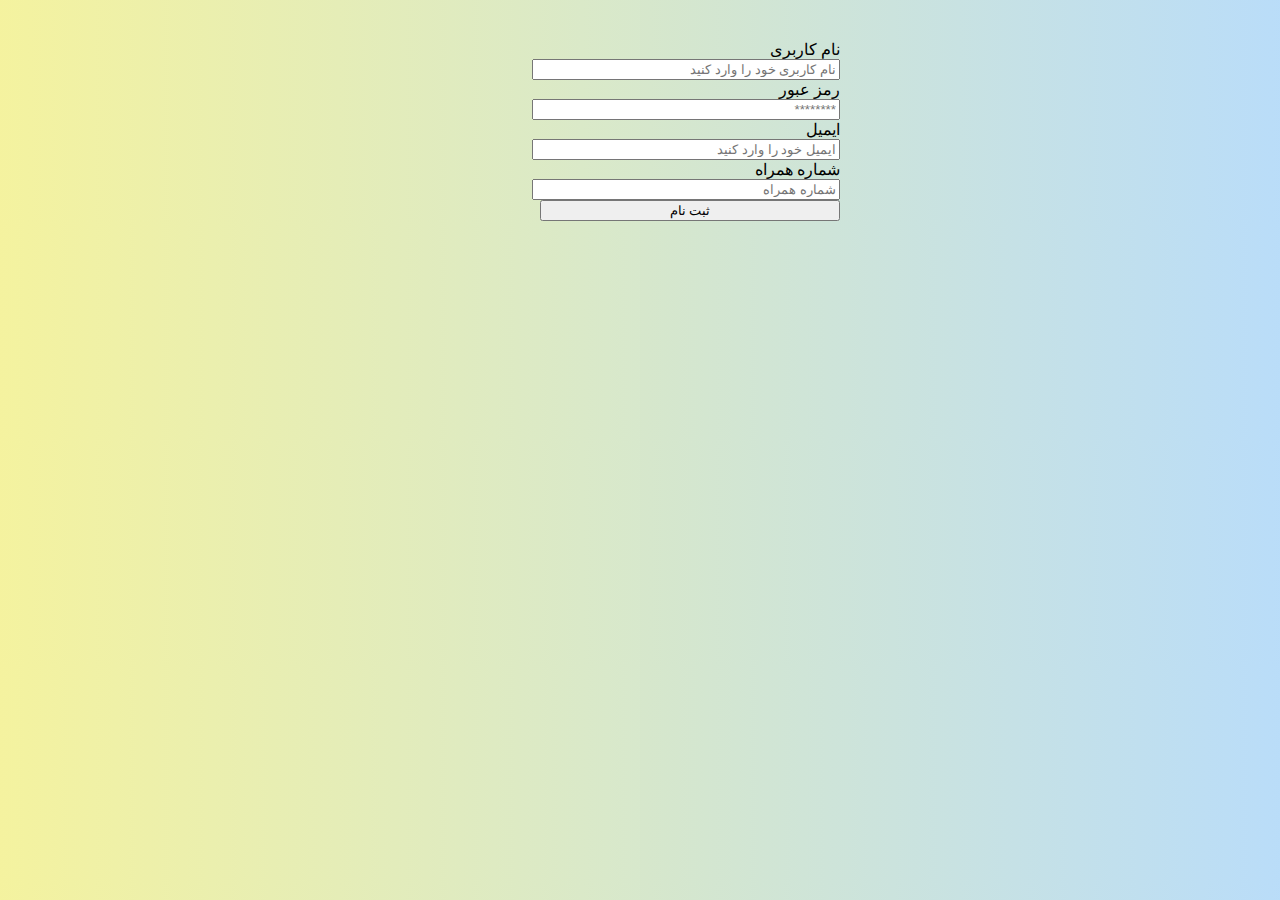
<file: public/register.html>
<!DOCTYPE html>
<html lang="en">
<head>
    <meta charset="UTF-8">
    <meta name="viewport" content="width=device-width, initial-scale=1.0">
    <meta http-equiv="X-UA-Compatible" content="ie=edge">
    <title>Document</title>
    <style>
        h1{
            font-size: 2em;
            margin-top: 5%;
            margin-left: 5%;
            text-align: center;
            color: #e73535;
        }
        html{
             background:linear-gradient(
			90deg,
		  rgba(243, 241, 148, 0.897),
		  rgba(178, 217, 248, 0.9)
					);
                }
        form{
            width: 400px;
            margin: 40px auto;
        }
        label{
            width: 100px;
            direction: rtl;
            float: right;
        }
        input{
            width: 300px;
            float: right; 
        }
        button{
            float: right;
            text-align: center;
            width: 304px;
            margin: 15px 0;
            background-color: #98D0EE;
        }
        ::placeholder{
            text-align: right;
        }

    </style>
</head>

<main>

<form  class="form" action = "register.php" method = "POST">
<div id="f">
<label for="name" class="pf2">نام کاربری</label>
<input class="input4" type="text" id="userr" name="userr" placeholder="نام کاربری خود را وارد کنید"/> 
</div>
<div id="f">
<label for="password" class="pf6">رمز عبور</label>
<input class="input4" type="password" name="pass" id="pass" placeholder="********" />
</div>
<div id="f">
<label for="email" class="pf5">ایمیل</label>
<input class="input4" type="email" name="emaill" id="emaill" placeholder="ایمیل خود را وارد کنید" />
</div>
<div id="f">
<label for="mobile" class="pf2">شماره همراه</label>
<input class="input4" type="text" id="mobile" name="mobile" placeholder="شماره همراه"/> 
</div>
<div id="f">
<input class="input2" type="submit" name = "submit" value="ثبت نام" > 
</div>
</form>
</main>
	
 </body>
</html>
</file>
